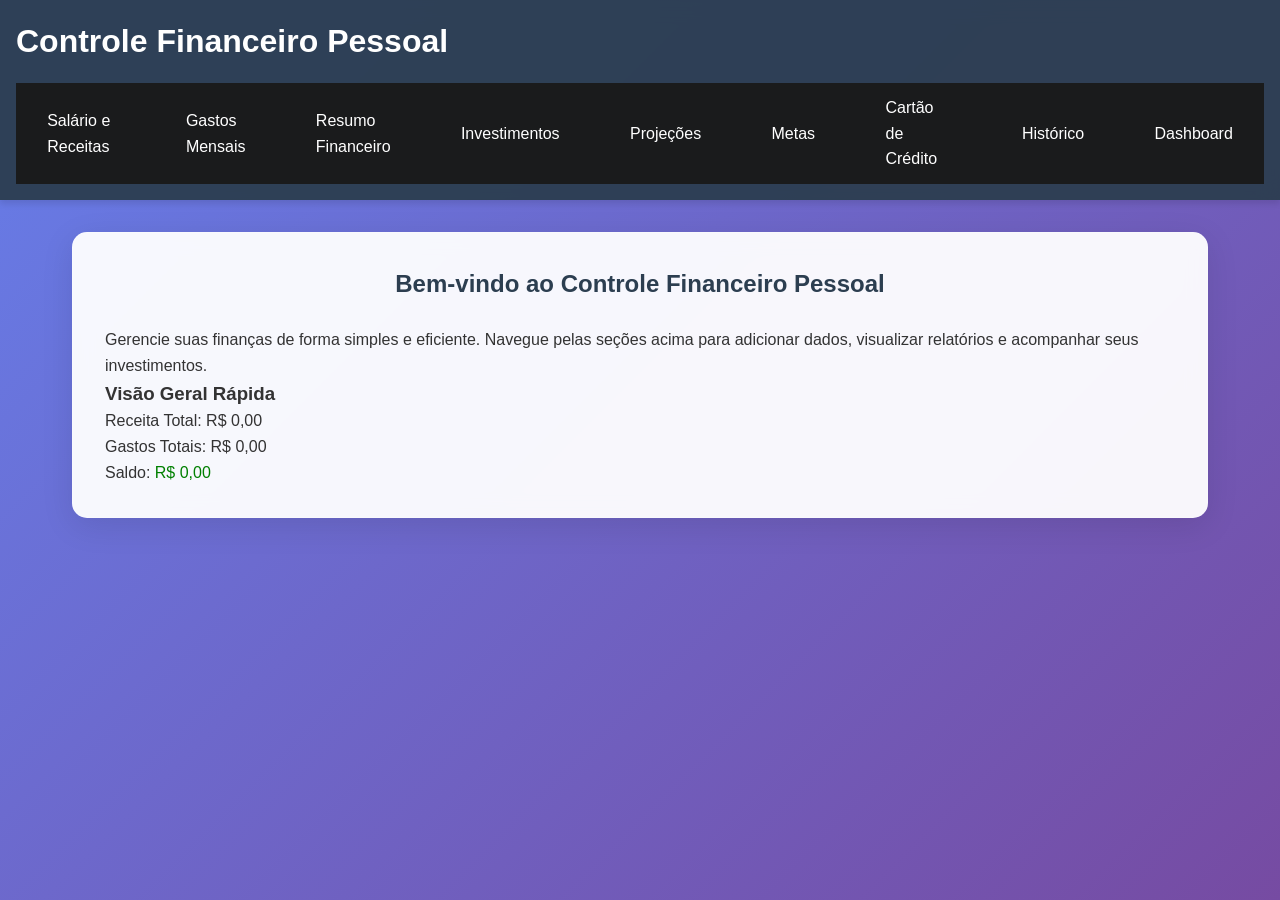
<file: index.html>
<!DOCTYPE html>
<html lang="pt-br">
<head>
    <meta charset="UTF-8">
    <meta name="viewport" content="width=device-width, initial-scale=1.0">
    <title>Controle Financeiro Pessoal</title>
    <link rel="stylesheet" href="styles.css">
</head>
<body>
    <header>
        <h1>Controle Financeiro Pessoal</h1>
        <button class="menu-toggle" onclick="toggleMenu()">☰</button>
        <nav>
            <ul id="nav-menu">
                <li><a href="salario.html">Salário e Receitas</a></li>
                <li><a href="gastos.html">Gastos Mensais</a></li>
                <li><a href="resumo.html">Resumo Financeiro</a></li>
                <li><a href="investimentos.html">Investimentos</a></li>
                <li><a href="projecoes.html">Projeções</a></li>
                <li><a href="metas.html">Metas</a></li>
                <li><a href="cartao.html">Cartão de Crédito</a></li>
                <li><a href="historico.html">Histórico</a></li>
                <li><a href="dashboard.html">Dashboard</a></li>
            </ul>
        </nav>
    </header>

    <main>
        <section id="welcome">
            <h2>Bem-vindo ao Controle Financeiro Pessoal</h2>
            <p>Gerencie suas finanças de forma simples e eficiente. Navegue pelas seções acima para adicionar dados, visualizar relatórios e acompanhar seus investimentos.</p>
            <div class="dashboard-preview">
                <h3>Visão Geral Rápida</h3>
                <p>Receita Total: <span id="receitaTotal">R$ 0,00</span></p>
                <p>Gastos Totais: <span id="gastosTotais">R$ 0,00</span></p>
                <p>Saldo: <span id="saldo">R$ 0,00</span></p>
            </div>
        </section>
    </main>

    <script src="script.js"></script>
</body>
</html>
</file>
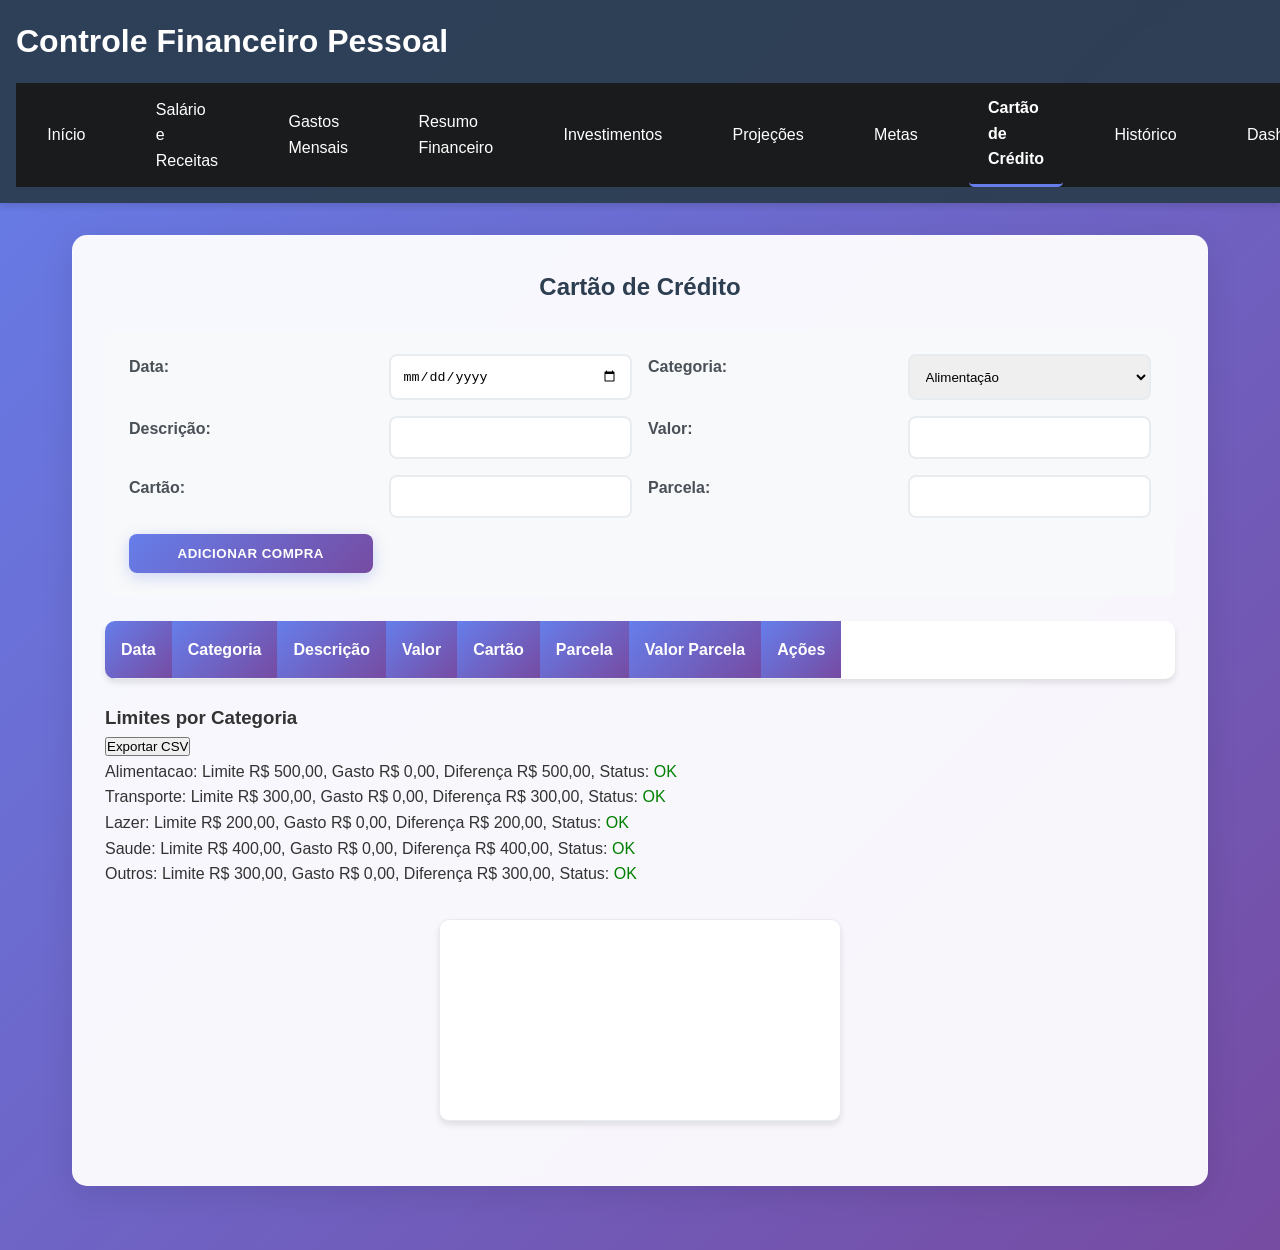
<file: cartao.html>
<!DOCTYPE html>
<html lang="pt-br">
<head>
    <meta charset="UTF-8">
    <meta name="viewport" content="width=device-width, initial-scale=1.0">
    <title>Cartão de Crédito - Controle Financeiro</title>
    <link rel="stylesheet" href="styles.css">
</head>
<body>
    <header>
        <h1>Controle Financeiro Pessoal</h1>
        <button class="menu-toggle" onclick="toggleMenu()">☰</button>
        <nav>
            <ul id="nav-menu">
                <li><a href="index.html">Início</a></li>
                <li><a href="salario.html">Salário e Receitas</a></li>
                <li><a href="gastos.html">Gastos Mensais</a></li>
                <li><a href="resumo.html">Resumo Financeiro</a></li>
                <li><a href="investimentos.html">Investimentos</a></li>
                <li><a href="projecoes.html">Projeções</a></li>
                <li><a href="metas.html">Metas</a></li>
                <li><a href="cartao.html">Cartão de Crédito</a></li>
                <li><a href="historico.html">Histórico</a></li>
                <li><a href="dashboard.html">Dashboard</a></li>
            </ul>
        </nav>
    </header>

    <main>
        <section id="cartao">
            <h2>Cartão de Crédito</h2>
            <form id="cartaoForm">
                <label for="dataCompra">Data:</label>
                <input type="date" id="dataCompra" required>
                <label for="categoriaCompra">Categoria:</label>
                <select id="categoriaCompra" required>
                    <option value="Alimentação">Alimentação</option>
                    <option value="Transporte">Transporte</option>
                    <option value="Lazer">Lazer</option>
                    <option value="Saúde">Saúde</option>
                    <option value="Outros">Outros</option>
                </select>
                <label for="descricaoCompra">Descrição:</label>
                <input type="text" id="descricaoCompra" required>
                <label for="valorCompra">Valor:</label>
                <input type="number" id="valorCompra" step="0.01" required>
                <label for="cartaoUtilizado">Cartão:</label>
                <input type="text" id="cartaoUtilizado" required>
                <label for="parcela">Parcela:</label>
                <input type="number" id="parcela" required>
                <button type="submit" class="btn">Adicionar Compra</button>
            </form>
            <table id="tabelaCartao">
                <thead>
                    <tr>
                        <th>Data</th>
                        <th>Categoria</th>
                        <th>Descrição</th>
                        <th>Valor</th>
                        <th>Cartão</th>
                        <th>Parcela</th>
                        <th>Valor Parcela</th>
                        <th>Ações</th>
                    </tr>
                </thead>
                <tbody></tbody>
            </table>
            <div id="limitesCartao"></div>
            <canvas id="graficoCartao" width="400" height="200"></canvas>
        </section>
    </main>

    <script src="script.js"></script>
</body>
</html>
</file>
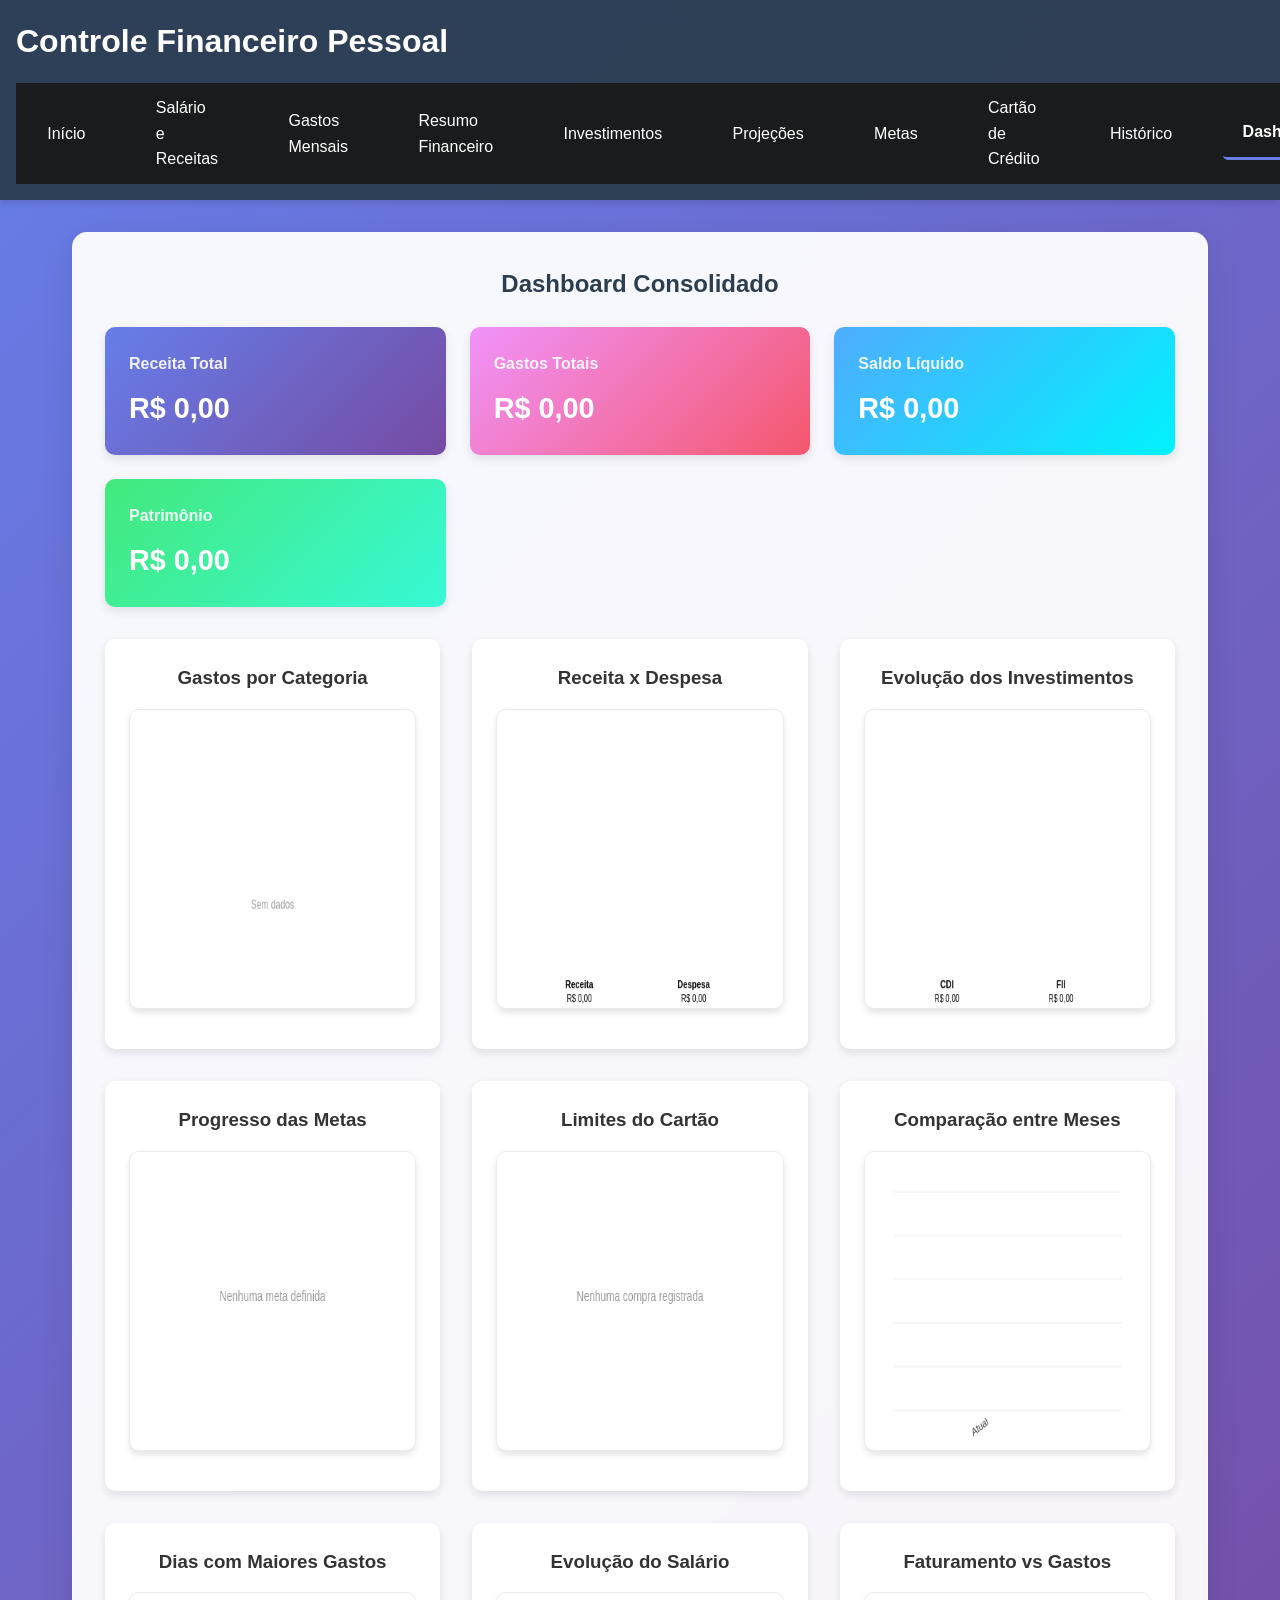
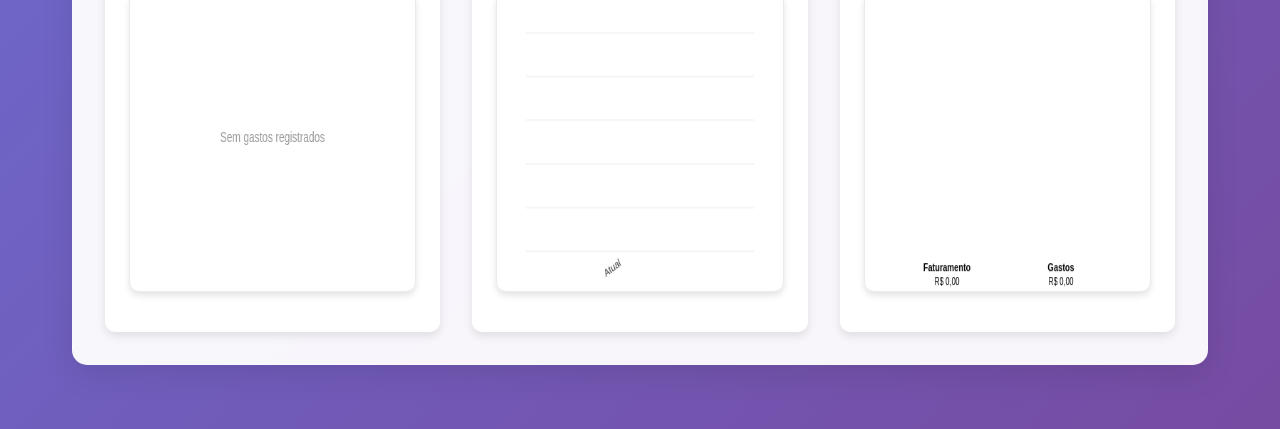
<file: dashboard.html>
<!DOCTYPE html>
<html lang="pt-br">
<head>
    <meta charset="UTF-8">
    <meta name="viewport" content="width=device-width, initial-scale=1.0">
    <title>Dashboard - Controle Financeiro</title>
    <link rel="stylesheet" href="styles.css">
</head>
<body>
    <header>
        <h1>Controle Financeiro Pessoal</h1>
        <button class="menu-toggle" onclick="toggleMenu()">☰</button>
        <nav>
            <ul id="nav-menu">
                <li><a href="index.html">Início</a></li>
                <li><a href="salario.html">Salário e Receitas</a></li>
                <li><a href="gastos.html">Gastos Mensais</a></li>
                <li><a href="resumo.html">Resumo Financeiro</a></li>
                <li><a href="investimentos.html">Investimentos</a></li>
                <li><a href="projecoes.html">Projeções</a></li>
                <li><a href="metas.html">Metas</a></li>
                <li><a href="cartao.html">Cartão de Crédito</a></li>
                <li><a href="historico.html">Histórico</a></li>
                <li><a href="dashboard.html">Dashboard</a></li>
            </ul>
        </nav>
    </header>

    <main>
        <section id="dashboard">
            <h2>Dashboard Consolidado</h2>
            
            <!-- Cards de Indicadores Principais -->
            <div style="display: grid; grid-template-columns: repeat(auto-fit, minmax(250px, 1fr)); gap: 1.5rem; margin-bottom: 2rem;">
                <div style="background: linear-gradient(135deg, #667eea 0%, #764ba2 100%); color: white; padding: 1.5rem; border-radius: 10px; box-shadow: 0 4px 10px rgba(0,0,0,0.1);">
                    <h4 style="margin: 0 0 0.5rem 0; opacity: 0.9;">Receita Total</h4>
                    <p id="dashReceita" style="margin: 0; font-size: 1.8rem; font-weight: bold;">R$ 0,00</p>
                </div>
                <div style="background: linear-gradient(135deg, #f093fb 0%, #f5576c 100%); color: white; padding: 1.5rem; border-radius: 10px; box-shadow: 0 4px 10px rgba(0,0,0,0.1);">
                    <h4 style="margin: 0 0 0.5rem 0; opacity: 0.9;">Gastos Totais</h4>
                    <p id="dashGastos" style="margin: 0; font-size: 1.8rem; font-weight: bold;">R$ 0,00</p>
                </div>
                <div style="background: linear-gradient(135deg, #4facfe 0%, #00f2fe 100%); color: white; padding: 1.5rem; border-radius: 10px; box-shadow: 0 4px 10px rgba(0,0,0,0.1);">
                    <h4 style="margin: 0 0 0.5rem 0; opacity: 0.9;">Saldo Líquido</h4>
                    <p id="dashSaldo" style="margin: 0; font-size: 1.8rem; font-weight: bold; color: white;">R$ 0,00</p>
                </div>
                <div style="background: linear-gradient(135deg, #43e97b 0%, #38f9d7 100%); color: white; padding: 1.5rem; border-radius: 10px; box-shadow: 0 4px 10px rgba(0,0,0,0.1);">
                    <h4 style="margin: 0 0 0.5rem 0; opacity: 0.9;">Patrimônio</h4>
                    <p id="dashPatrimonio" style="margin: 0; font-size: 1.8rem; font-weight: bold;">R$ 0,00</p>
                </div>
            </div>
            
            <!-- Gráficos Principais -->
            <div class="dashboard-grid">
                <div style="background: white; padding: 1.5rem; border-radius: 10px; box-shadow: 0 4px 10px rgba(0,0,0,0.1);">
                    <h3 style="margin-top: 0;">Gastos por Categoria</h3>
                    <canvas id="dashGastosCategoria" width="400" height="300"></canvas>
                </div>
                <div style="background: white; padding: 1.5rem; border-radius: 10px; box-shadow: 0 4px 10px rgba(0,0,0,0.1);">
                    <h3 style="margin-top: 0;">Receita x Despesa</h3>
                    <canvas id="dashReceitaDespesa" width="400" height="300"></canvas>
                </div>
                <div style="background: white; padding: 1.5rem; border-radius: 10px; box-shadow: 0 4px 10px rgba(0,0,0,0.1);">
                    <h3 style="margin-top: 0;">Evolução dos Investimentos</h3>
                    <canvas id="dashInvestimentos" width="400" height="300"></canvas>
                </div>
                <div style="background: white; padding: 1.5rem; border-radius: 10px; box-shadow: 0 4px 10px rgba(0,0,0,0.1);">
                    <h3 style="margin-top: 0;">Progresso das Metas</h3>
                    <canvas id="dashMetas" width="400" height="300"></canvas>
                </div>
                <div style="background: white; padding: 1.5rem; border-radius: 10px; box-shadow: 0 4px 10px rgba(0,0,0,0.1);">
                    <h3 style="margin-top: 0;">Limites do Cartão</h3>
                    <canvas id="dashCartao" width="400" height="300"></canvas>
                </div>
                <div style="background: white; padding: 1.5rem; border-radius: 10px; box-shadow: 0 4px 10px rgba(0,0,0,0.1);">
                    <h3 style="margin-top: 0;">Comparação entre Meses</h3>
                    <canvas id="dashComparacaoMeses" width="400" height="300"></canvas>
                </div>
                <div style="background: white; padding: 1.5rem; border-radius: 10px; box-shadow: 0 4px 10px rgba(0,0,0,0.1);">
                    <h3 style="margin-top: 0;">Dias com Maiores Gastos</h3>
                    <canvas id="dashDiasGastos" width="400" height="300"></canvas>
                </div>
                <div style="background: white; padding: 1.5rem; border-radius: 10px; box-shadow: 0 4px 10px rgba(0,0,0,0.1);">
                    <h3 style="margin-top: 0;">Evolução do Salário</h3>
                    <canvas id="dashSalario" width="400" height="300"></canvas>
                </div>
                <div style="background: white; padding: 1.5rem; border-radius: 10px; box-shadow: 0 4px 10px rgba(0,0,0,0.1);">
                    <h3 style="margin-top: 0;">Faturamento vs Gastos</h3>
                    <canvas id="dashHistorico" width="400" height="300"></canvas>
                </div>
            </div>
        </section>
    </main>

    <script src="script.js"></script>
</body>
</html>
</file>
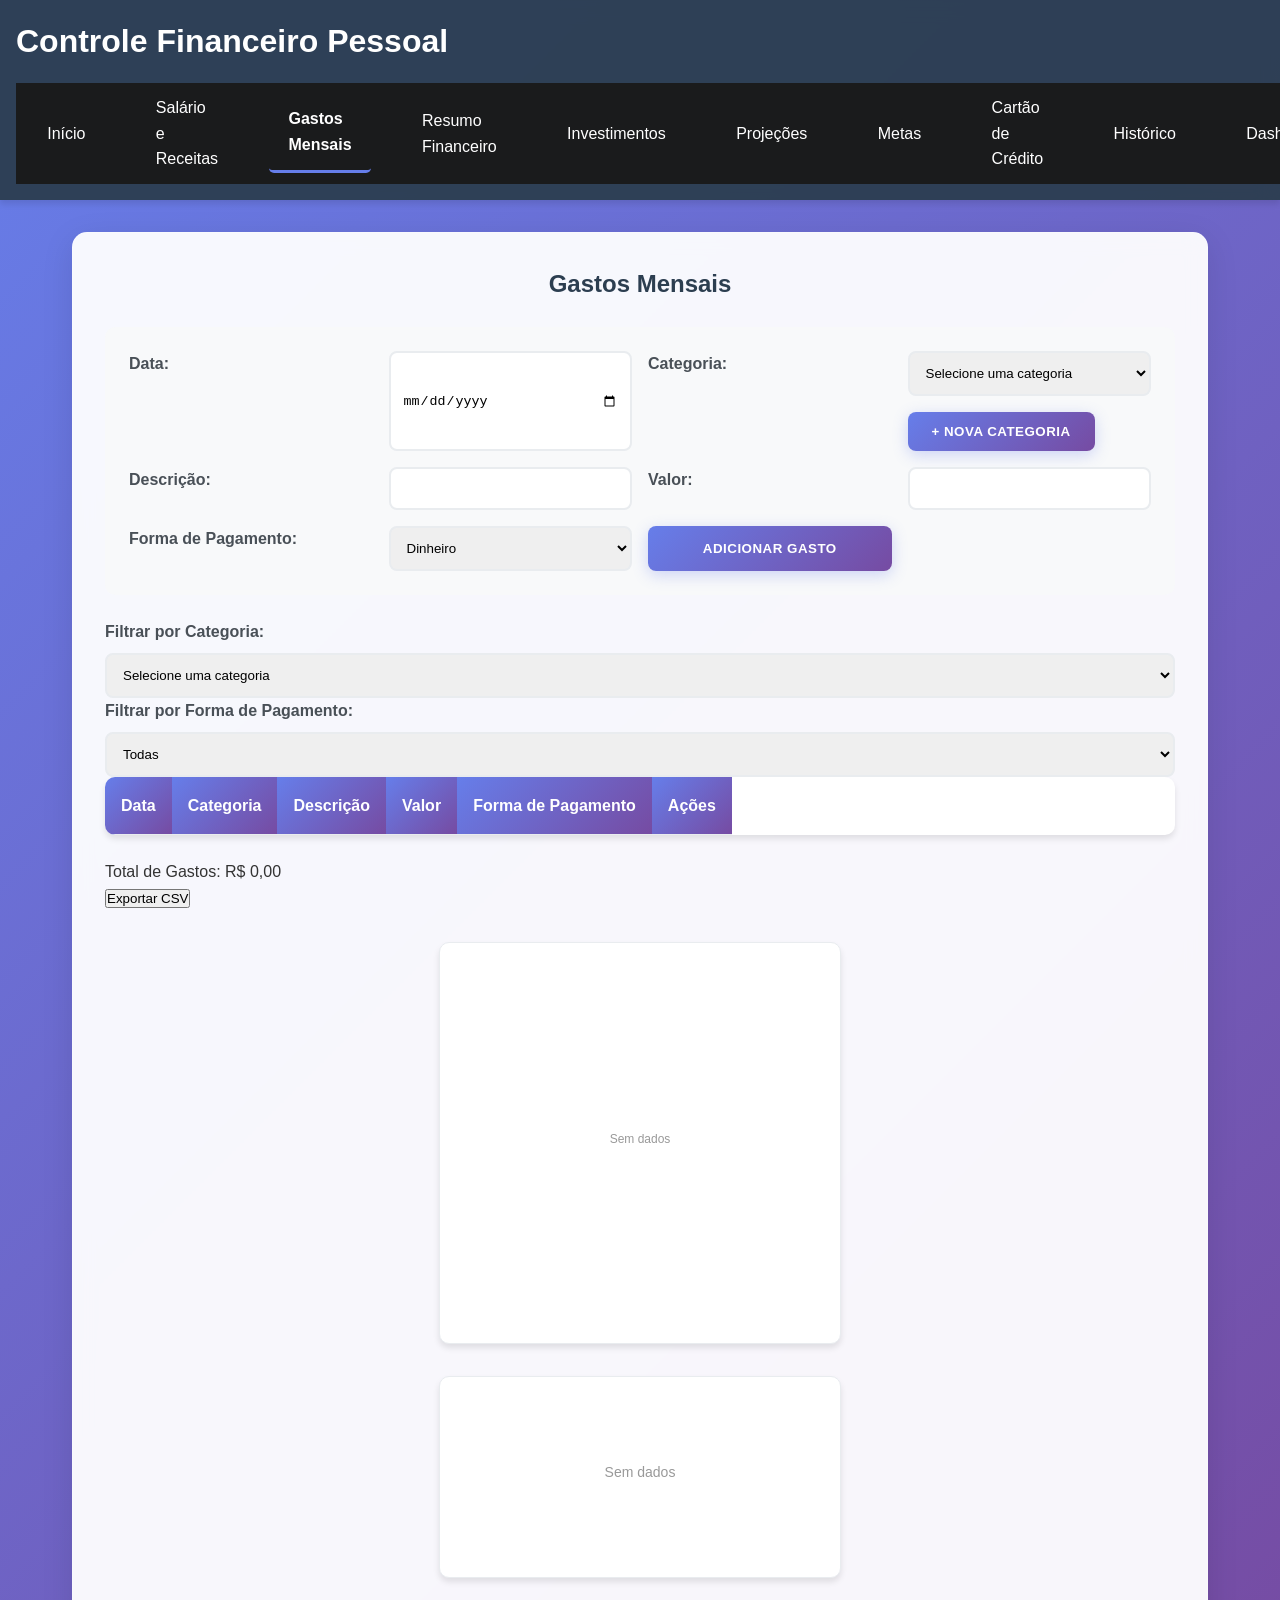
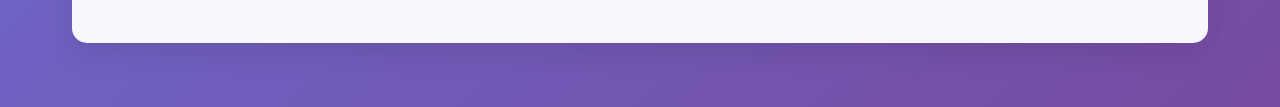
<file: gastos.html>
<!DOCTYPE html>
<html lang="pt-br">
<head>
    <meta charset="UTF-8">
    <meta name="viewport" content="width=device-width, initial-scale=1.0">
    <title>Gastos Mensais - Controle Financeiro</title>
    <link rel="stylesheet" href="styles.css">
</head>
<body>
    <header>
        <h1>Controle Financeiro Pessoal</h1>
        <button class="menu-toggle" onclick="toggleMenu()">☰</button>
        <nav>
            <ul id="nav-menu">
                <li><a href="index.html">Início</a></li>
                <li><a href="salario.html">Salário e Receitas</a></li>
                <li><a href="gastos.html">Gastos Mensais</a></li>
                <li><a href="resumo.html">Resumo Financeiro</a></li>
                <li><a href="investimentos.html">Investimentos</a></li>
                <li><a href="projecoes.html">Projeções</a></li>
                <li><a href="metas.html">Metas</a></li>
                <li><a href="cartao.html">Cartão de Crédito</a></li>
                <li><a href="historico.html">Histórico</a></li>
                <li><a href="dashboard.html">Dashboard</a></li>
            </ul>
        </nav>
    </header>

    <main>
        <section id="gastos">
            <h2>Gastos Mensais</h2>
            <form id="gastosForm">
                <label for="dataGasto">Data:</label>
                <input type="date" id="dataGasto" required>
                <label for="categoriaGasto">Categoria:</label>
                <div style="display: flex; gap: 1rem; align-items: center; flex-wrap: wrap;">
                    <select id="categoriaGasto" required>
                        <option value="">Selecione uma categoria</option>
                        <option value="Alimentação">Alimentação</option>
                        <option value="Mercado">Mercado (Vale)</option>
                        <option value="Transporte">Transporte</option>
                        <option value="Lazer">Lazer</option>
                        <option value="Saúde">Saúde</option>
                        <option value="Outro">Outro</option>
                    </select>
                    <button type="button" onclick="adicionarCategoria()" class="btn">+ Nova Categoria</button>
                </div>
                <label for="descricaoGasto">Descrição:</label>
                <input type="text" id="descricaoGasto" required>
                <label for="valorGasto">Valor:</label>
                <input type="number" id="valorGasto" step="0.01" required>
                <label for="formaPagamento">Forma de Pagamento:</label>
                <select id="formaPagamento" required>
                    <option value="Dinheiro">Dinheiro</option>
                    <option value="Cartão">Cartão</option>
                    <option value="Pix">Pix</option>
                </select>
                <button type="submit" class="btn">Adicionar Gasto</button>
            </form>
            <div id="filtrosGastos">
                <label for="filtroCategoria">Filtrar por Categoria:</label>
                <select id="filtroCategoria">
                    <option value="">Todas</option>
                    <option value="Alimentação">Alimentação</option>
                    <option value="Transporte">Transporte</option>
                    <option value="Lazer">Lazer</option>
                    <option value="Saúde">Saúde</option>
                    <option value="Outros">Outros</option>
                </select>
                <label for="filtroPagamento">Filtrar por Forma de Pagamento:</label>
                <select id="filtroPagamento">
                    <option value="">Todas</option>
                    <option value="Dinheiro">Dinheiro</option>
                    <option value="Cartão">Cartão</option>
                    <option value="Pix">Pix</option>
                </select>
            </div>
            <table id="tabelaGastos">
                <thead>
                    <tr>
                        <th>Data</th>
                        <th>Categoria</th>
                        <th>Descrição</th>
                        <th>Valor</th>
                        <th>Forma de Pagamento</th>
                        <th>Ações</th>
                    </tr>
                </thead>
                <tbody></tbody>
            </table>
            <div id="totalGastos"></div>
            <canvas id="graficoPizza" width="400" height="400"></canvas>
            <canvas id="graficoBarras" width="400" height="200"></canvas>
        </section>
    </main>

    <script src="script.js"></script>
</body>
</html>
</file>
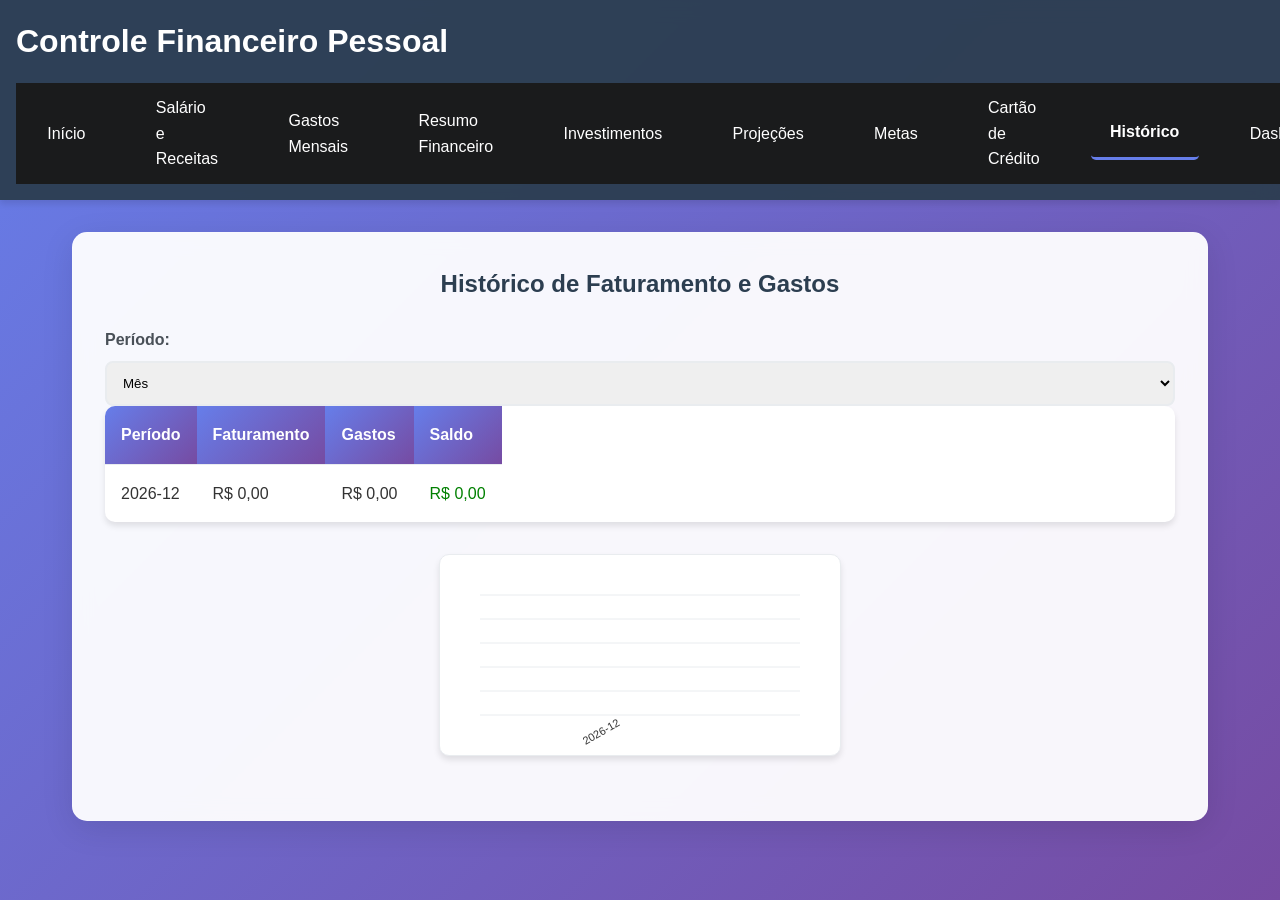
<file: historico.html>
<!DOCTYPE html>
<html lang="pt-br">
<head>
    <meta charset="UTF-8">
    <meta name="viewport" content="width=device-width, initial-scale=1.0">
    <title>Histórico - Controle Financeiro</title>
    <link rel="stylesheet" href="styles.css">
</head>
<body>
    <header>
        <h1>Controle Financeiro Pessoal</h1>
        <button class="menu-toggle" onclick="toggleMenu()">☰</button>
        <nav>
            <ul id="nav-menu">
                <li><a href="index.html">Início</a></li>
                <li><a href="salario.html">Salário e Receitas</a></li>
                <li><a href="gastos.html">Gastos Mensais</a></li>
                <li><a href="resumo.html">Resumo Financeiro</a></li>
                <li><a href="investimentos.html">Investimentos</a></li>
                <li><a href="projecoes.html">Projeções</a></li>
                <li><a href="metas.html">Metas</a></li>
                <li><a href="cartao.html">Cartão de Crédito</a></li>
                <li><a href="historico.html">Histórico</a></li>
                <li><a href="dashboard.html">Dashboard</a></li>
            </ul>
        </nav>
    </header>

    <main>
        <section id="historico">
            <h2>Histórico de Faturamento e Gastos</h2>
            <div id="filtrosHistorico">
                <label for="periodoHistorico">Período:</label>
                <select id="periodoHistorico">
                    <option value="mes">Mês</option>
                    <option value="semana">Semana</option>
                    <option value="dia">Dia</option>
                </select>
            </div>
            <table id="tabelaHistorico">
                <thead>
                    <tr>
                        <th>Período</th>
                        <th>Faturamento</th>
                        <th>Gastos</th>
                        <th>Saldo</th>
                    </tr>
                </thead>
                <tbody></tbody>
            </table>
            <canvas id="graficoHistorico" width="400" height="200"></canvas>
        </section>
    </main>

    <script src="script.js"></script>
</body>
</html>
</file>
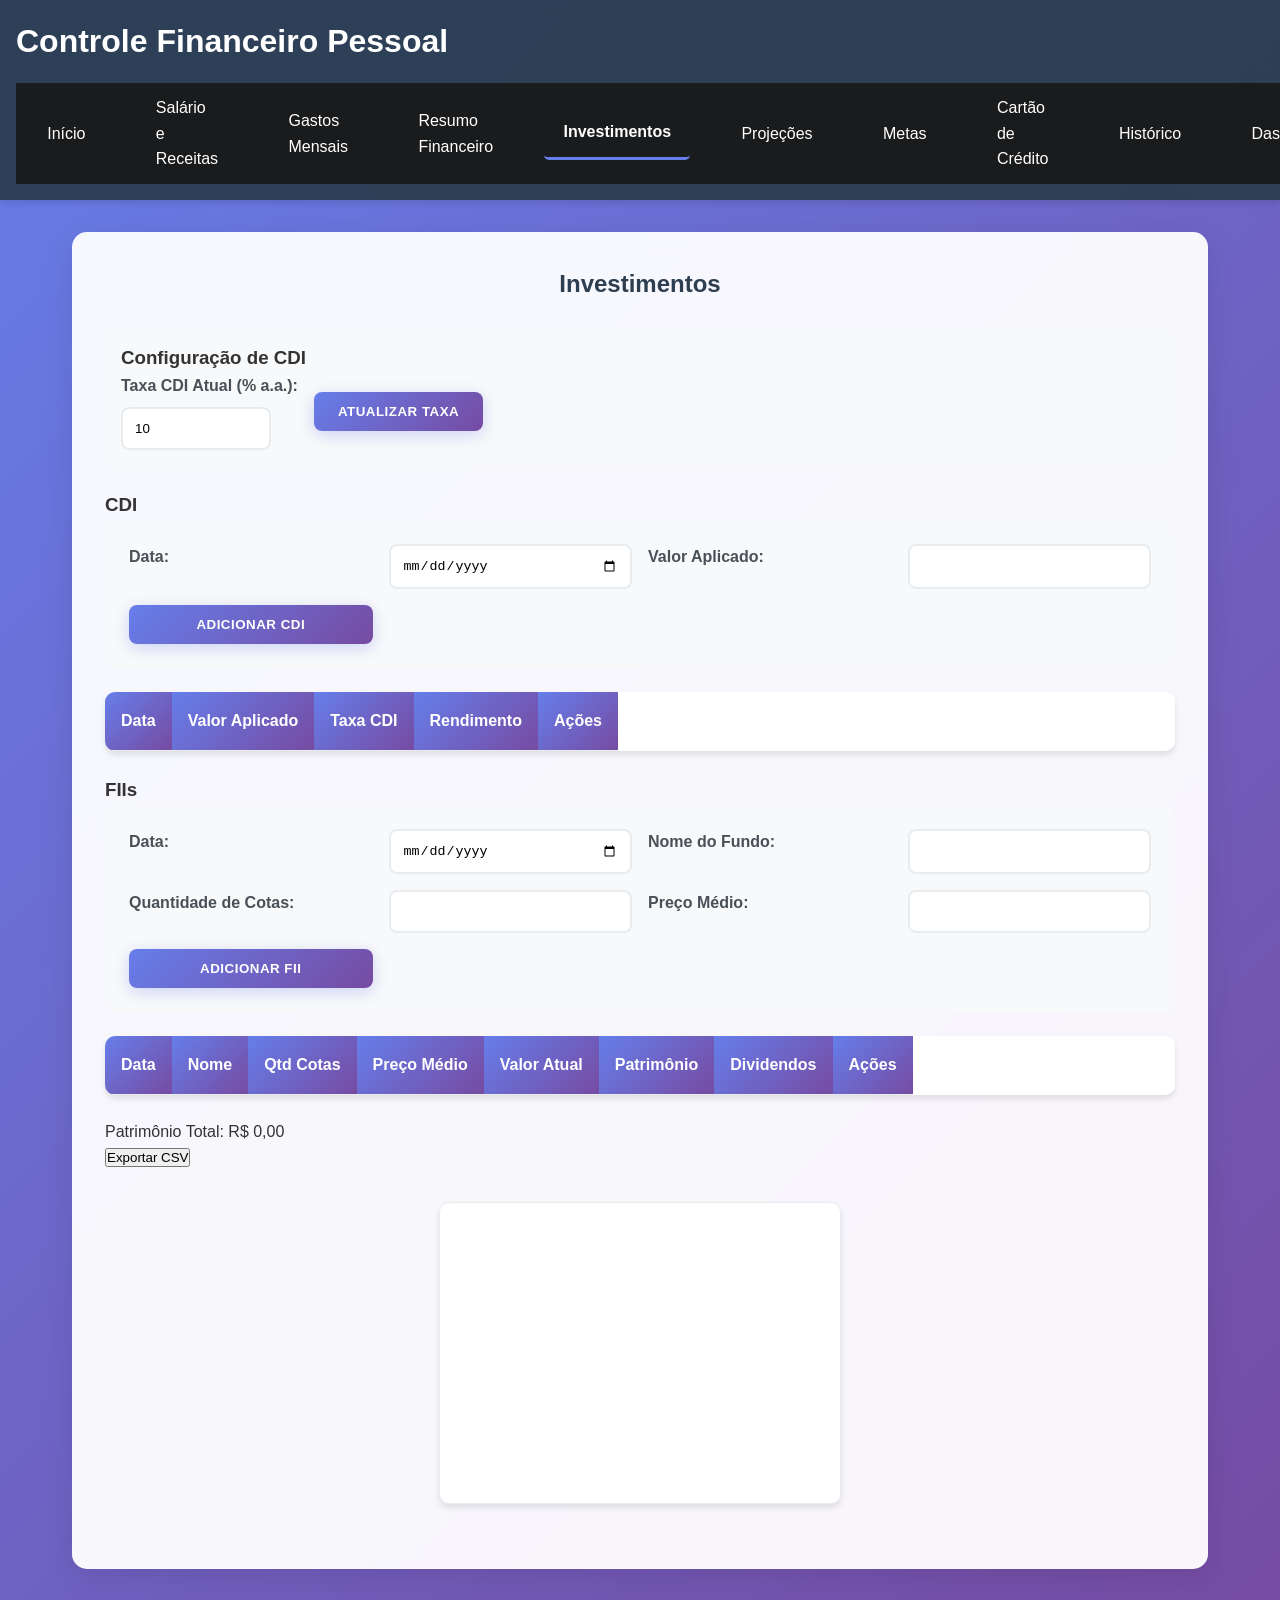
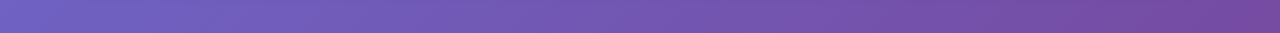
<file: investimentos.html>
<!DOCTYPE html>
<html lang="pt-br">
<head>
    <meta charset="UTF-8">
    <meta name="viewport" content="width=device-width, initial-scale=1.0">
    <title>Investimentos - Controle Financeiro</title>
    <link rel="stylesheet" href="styles.css">
</head>
<body>
    <header>
        <h1>Controle Financeiro Pessoal</h1>
        <button class="menu-toggle" onclick="toggleMenu()">☰</button>
        <nav>
            <ul id="nav-menu">
                <li><a href="index.html">Início</a></li>
                <li><a href="salario.html">Salário e Receitas</a></li>
                <li><a href="gastos.html">Gastos Mensais</a></li>
                <li><a href="resumo.html">Resumo Financeiro</a></li>
                <li><a href="investimentos.html">Investimentos</a></li>
                <li><a href="projecoes.html">Projeções</a></li>
                <li><a href="metas.html">Metas</a></li>
                <li><a href="cartao.html">Cartão de Crédito</a></li>
                <li><a href="historico.html">Histórico</a></li>
                <li><a href="dashboard.html">Dashboard</a></li>
            </ul>
        </nav>
    </header>

    <main>
        <section id="investimentos">
            <h2>Investimentos</h2>
            <div style="background: #f8f9fa; padding: 1rem; border-radius: 10px; margin-bottom: 1.5rem;">
                <h3>Configuração de CDI</h3>
                <div style="display: flex; gap: 1rem; flex-wrap: wrap; align-items: center;">
                    <div>
                        <label for="taxaCDIAtual">Taxa CDI Atual (% a.a.):</label>
                        <input type="number" id="taxaCDIAtual" step="0.01" value="10" style="max-width: 150px;">
                    </div>
                    <button type="button" onclick="atualizarTaxaCDI()" class="btn">Atualizar Taxa</button>
                </div>
            </div>
            <h3>CDI</h3>
            <form id="cdiForm">
                <label for="dataCDI">Data:</label>
                <input type="date" id="dataCDI" required>
                <label for="valorCDI">Valor Aplicado:</label>
                <input type="number" id="valorCDI" step="0.01" required>
                <button type="submit" class="btn">Adicionar CDI</button>
            </form>
            <table id="tabelaCDI">
                <thead>
                    <tr>
                        <th>Data</th>
                        <th>Valor Aplicado</th>
                        <th>Taxa CDI</th>
                        <th>Rendimento</th>
                        <th>Ações</th>
                    </tr>
                </thead>
                <tbody></tbody>
            </table>
            <h3>FIIs</h3>
            <form id="fiiForm">
                <label for="dataFII">Data:</label>
                <input type="date" id="dataFII" required>
                <label for="nomeFII">Nome do Fundo:</label>
                <input type="text" id="nomeFII" required>
                <label for="qtdCotas">Quantidade de Cotas:</label>
                <input type="number" id="qtdCotas" required>
                <label for="precoMedio">Preço Médio:</label>
                <input type="number" id="precoMedio" step="0.01" required>
                <button type="submit" class="btn">Adicionar FII</button>
            </form>
            <table id="tabelaFII">
                <thead>
                    <tr>
                        <th>Data</th>
                        <th>Nome</th>
                        <th>Qtd Cotas</th>
                        <th>Preço Médio</th>
                        <th>Valor Atual</th>
                        <th>Patrimônio</th>
                        <th>Dividendos</th>
                        <th>Ações</th>
                    </tr>
                </thead>
                <tbody></tbody>
            </table>
            <div id="patrimonioTotal"></div>
            <canvas id="graficoInvestimentos" width="400" height="300"></canvas>
        </section>
    </main>

    <script src="script.js"></script>
</body>
</html>
</file>
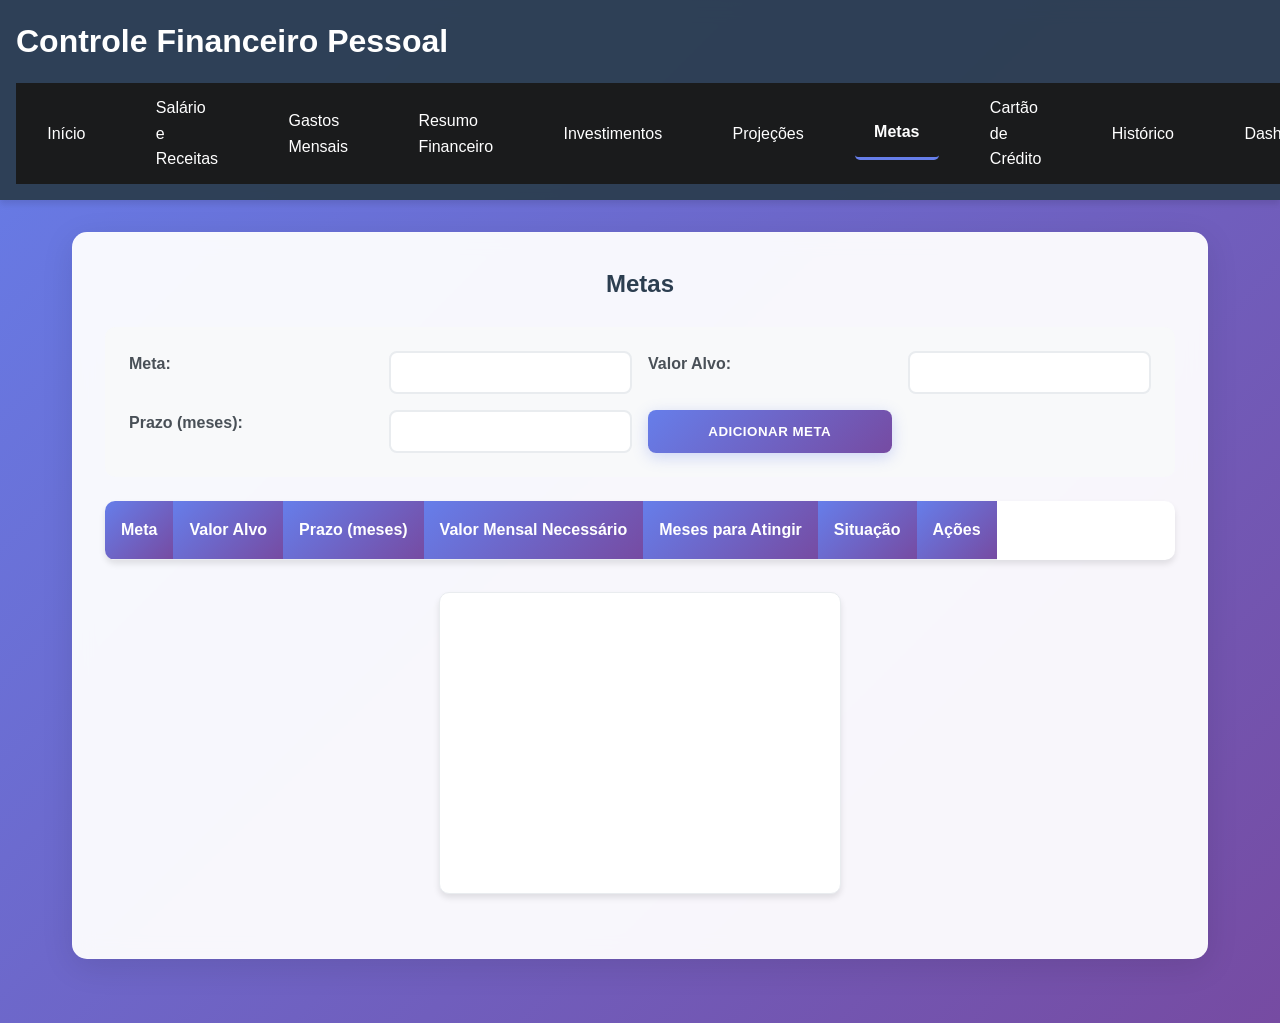
<file: metas.html>
<!DOCTYPE html>
<html lang="pt-br">
<head>
    <meta charset="UTF-8">
    <meta name="viewport" content="width=device-width, initial-scale=1.0">
    <title>Metas - Controle Financeiro</title>
    <link rel="stylesheet" href="styles.css">
</head>
<body>
    <header>
        <h1>Controle Financeiro Pessoal</h1>
        <button class="menu-toggle" onclick="toggleMenu()">☰</button>
        <nav>
            <ul id="nav-menu">
                <li><a href="index.html">Início</a></li>
                <li><a href="salario.html">Salário e Receitas</a></li>
                <li><a href="gastos.html">Gastos Mensais</a></li>
                <li><a href="resumo.html">Resumo Financeiro</a></li>
                <li><a href="investimentos.html">Investimentos</a></li>
                <li><a href="projecoes.html">Projeções</a></li>
                <li><a href="metas.html">Metas</a></li>
                <li><a href="cartao.html">Cartão de Crédito</a></li>
                <li><a href="historico.html">Histórico</a></li>
                <li><a href="dashboard.html">Dashboard</a></li>
            </ul>
        </nav>
    </header>

    <main>
        <section id="metas">
            <h2>Metas</h2>
            <form id="metaForm">
                <label for="nomeMeta">Meta:</label>
                <input type="text" id="nomeMeta" required>
                <label for="valorAlvo">Valor Alvo:</label>
                <input type="number" id="valorAlvo" step="0.01" required>
                <label for="prazoMeta">Prazo (meses):</label>
                <input type="number" id="prazoMeta" required>
                <button type="submit" class="btn">Adicionar Meta</button>
            </form>
            <table id="tabelaMetas">
                <thead>
                    <tr>
                        <th>Meta</th>
                        <th>Valor Alvo</th>
                        <th>Prazo (meses)</th>
                        <th>Valor Mensal Necessário</th>
                        <th>Meses para Atingir</th>
                        <th>Situação</th>
                        <th>Ações</th>
                    </tr>
                </thead>
                <tbody></tbody>
            </table>
            <canvas id="graficoMetas" width="400" height="300"></canvas>
        </section>
    </main>

    <script src="script.js"></script>
</body>
</html>
</file>
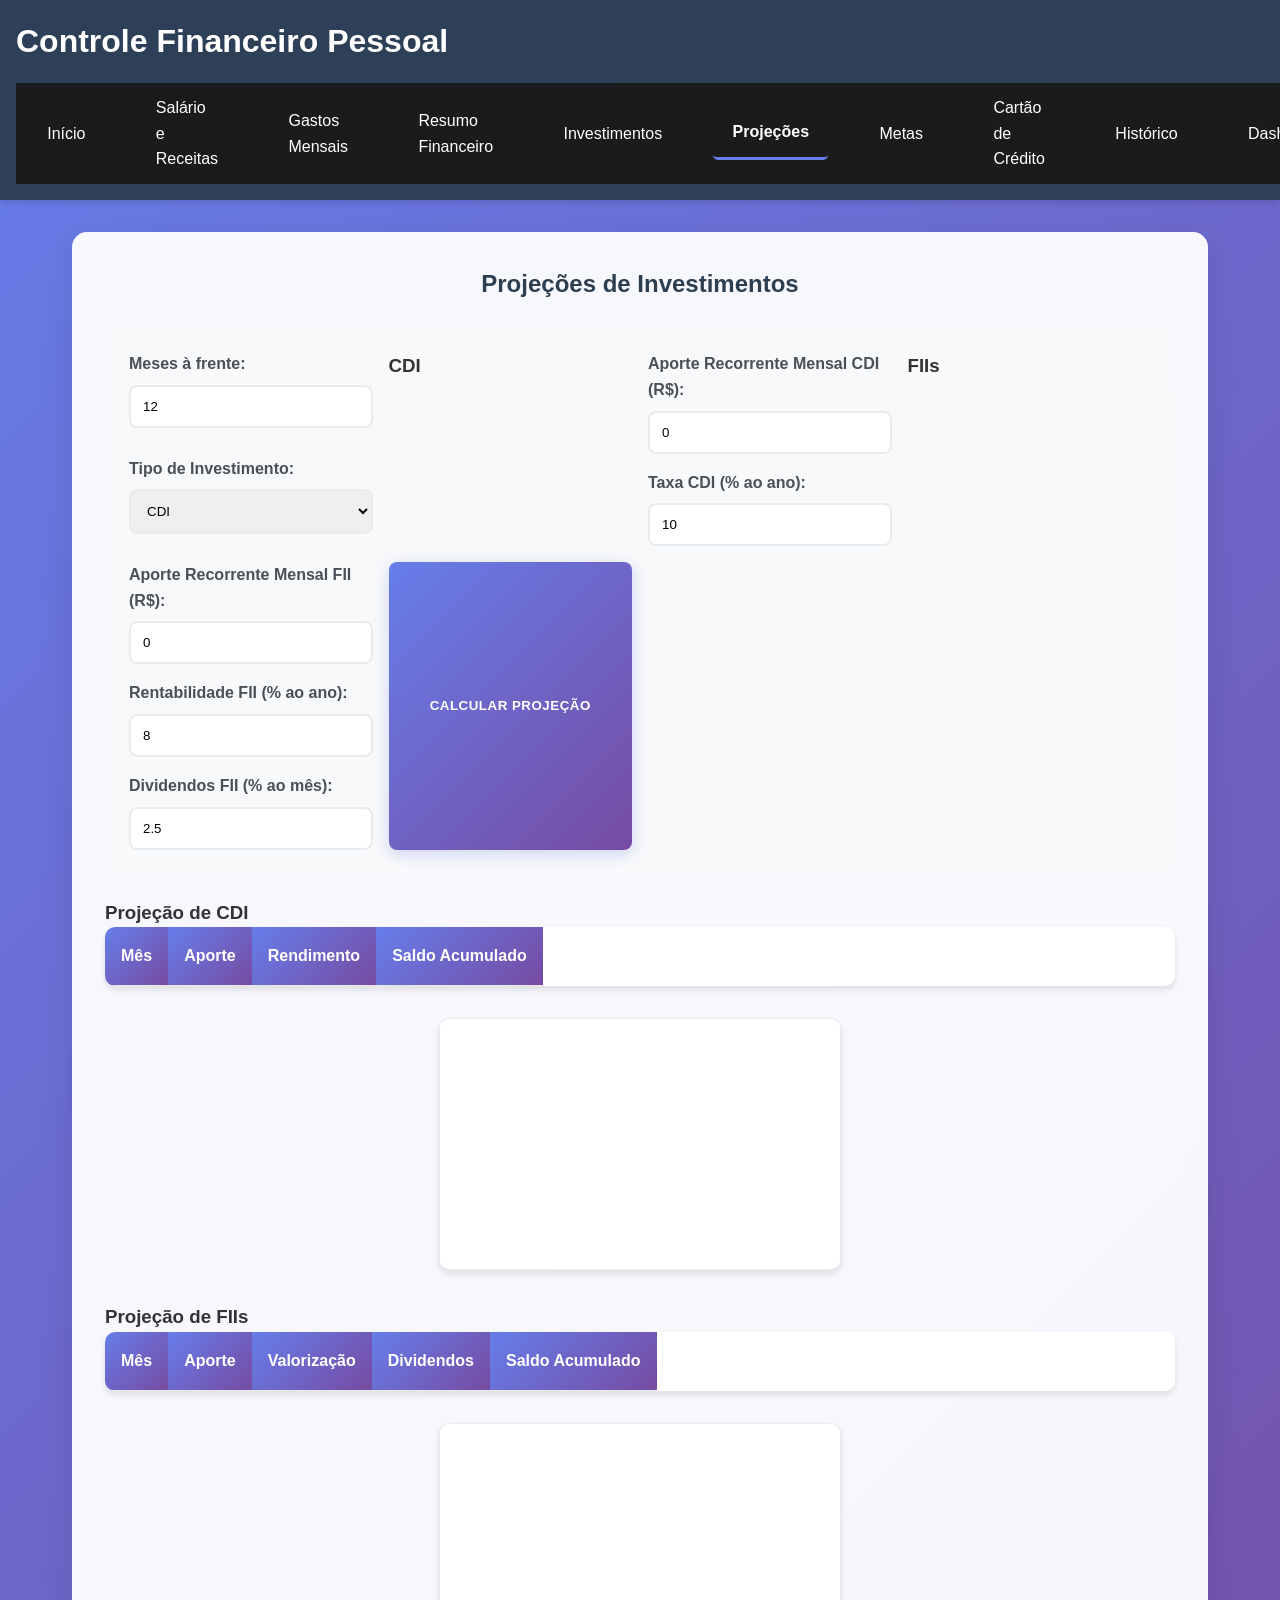
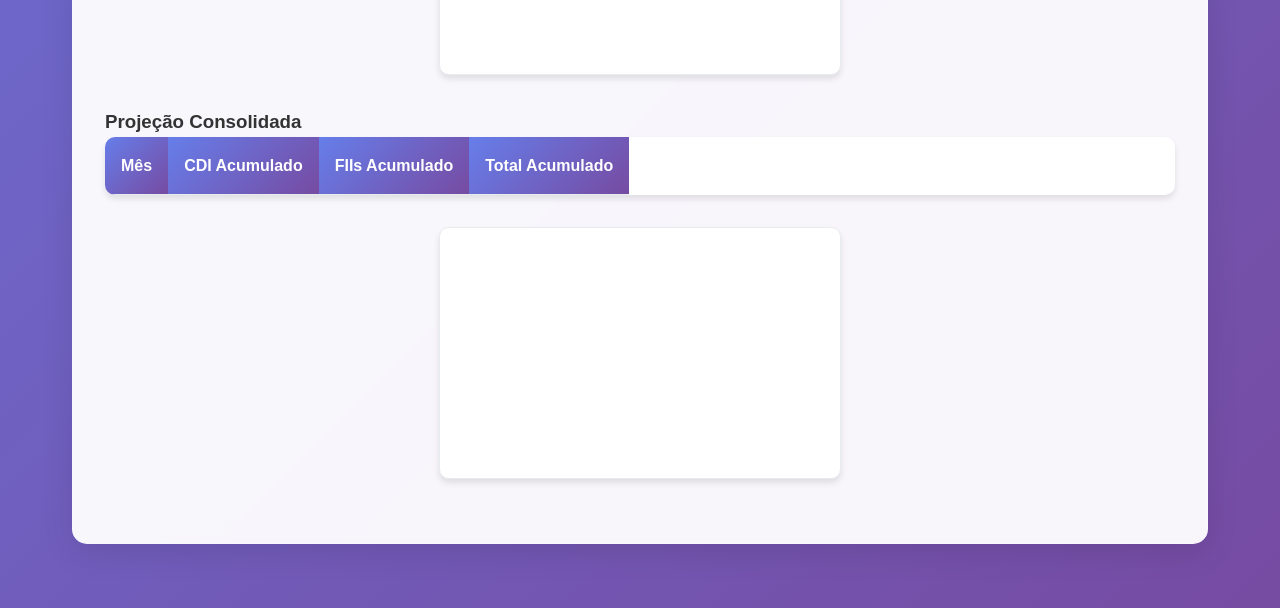
<file: projecoes.html>
<!DOCTYPE html>
<html lang="pt-br">
<head>
    <meta charset="UTF-8">
    <meta name="viewport" content="width=device-width, initial-scale=1.0">
    <title>Projeções - Controle Financeiro</title>
    <link rel="stylesheet" href="styles.css">
</head>
<body>
    <header>
        <h1>Controle Financeiro Pessoal</h1>
        <button class="menu-toggle" onclick="toggleMenu()">☰</button>
        <nav>
            <ul id="nav-menu">
                <li><a href="index.html">Início</a></li>
                <li><a href="salario.html">Salário e Receitas</a></li>
                <li><a href="gastos.html">Gastos Mensais</a></li>
                <li><a href="resumo.html">Resumo Financeiro</a></li>
                <li><a href="investimentos.html">Investimentos</a></li>
                <li><a href="projecoes.html">Projeções</a></li>
                <li><a href="metas.html">Metas</a></li>
                <li><a href="cartao.html">Cartão de Crédito</a></li>
                <li><a href="historico.html">Histórico</a></li>
                <li><a href="dashboard.html">Dashboard</a></li>
            </ul>
        </nav>
    </header>

    <main>
        <section id="projecoes">
            <h2>Projeções de Investimentos</h2>
            
            <form id="projecaoForm">
                <div style="display: grid; grid-template-columns: repeat(auto-fit, minmax(200px, 1fr)); gap: 1rem;">
                    <div>
                        <label for="mesesProjecao">Meses à frente:</label>
                        <input type="number" id="mesesProjecao" value="12" min="1" max="240" required>
                    </div>
                    <div>
                        <label for="tipoProjecao">Tipo de Investimento:</label>
                        <select id="tipoProjecao" required>
                            <option value="cdi">CDI</option>
                            <option value="fii">FIIs</option>
                            <option value="ambos">Ambos</option>
                        </select>
                    </div>
                </div>

                <h3>CDI</h3>
                <div style="display: grid; grid-template-columns: repeat(auto-fit, minmax(200px, 1fr)); gap: 1rem;">
                    <div>
                        <label for="aporteCDI">Aporte Recorrente Mensal CDI (R$):</label>
                        <input type="number" id="aporteCDI" step="0.01" value="0">
                    </div>
                    <div>
                        <label for="taxaCDI">Taxa CDI (% ao ano):</label>
                        <input type="number" id="taxaCDI" step="0.01" value="10" required>
                    </div>
                </div>

                <h3>FIIs</h3>
                <div style="display: grid; grid-template-columns: repeat(auto-fit, minmax(200px, 1fr)); gap: 1rem;">
                    <div>
                        <label for="aporteFII">Aporte Recorrente Mensal FII (R$):</label>
                        <input type="number" id="aporteFII" step="0.01" value="0">
                    </div>
                    <div>
                        <label for="rentabilidadeFII">Rentabilidade FII (% ao ano):</label>
                        <input type="number" id="rentabilidadeFII" step="0.01" value="8" required>
                    </div>
                    <div>
                        <label for="dividendosFII">Dividendos FII (% ao mês):</label>
                        <input type="number" id="dividendosFII" step="0.01" value="2.5" required>
                    </div>
                </div>

                <button type="submit" class="btn">Calcular Projeção</button>
            </form>

            <h3>Projeção de CDI</h3>
            <table id="tabelaProjecoesCDI">
                <thead>
                    <tr>
                        <th>Mês</th>
                        <th>Aporte</th>
                        <th>Rendimento</th>
                        <th>Saldo Acumulado</th>
                    </tr>
                </thead>
                <tbody></tbody>
            </table>
            <canvas id="graficoProjecoesCDI" width="400" height="250"></canvas>

            <h3>Projeção de FIIs</h3>
            <table id="tabelaProjecoesFII">
                <thead>
                    <tr>
                        <th>Mês</th>
                        <th>Aporte</th>
                        <th>Valorização</th>
                        <th>Dividendos</th>
                        <th>Saldo Acumulado</th>
                    </tr>
                </thead>
                <tbody></tbody>
            </table>
            <canvas id="graficoProjecoesFII" width="400" height="250"></canvas>

            <h3>Projeção Consolidada</h3>
            <table id="tabelaProjecoes">
                <thead>
                    <tr>
                        <th>Mês</th>
                        <th>CDI Acumulado</th>
                        <th>FIIs Acumulado</th>
                        <th>Total Acumulado</th>
                    </tr>
                </thead>
                <tbody></tbody>
            </table>
            <canvas id="graficoProjecoes" width="400" height="250"></canvas>
        </section>
    </main>

    <script src="script.js"></script>
</body>
</html>
</file>
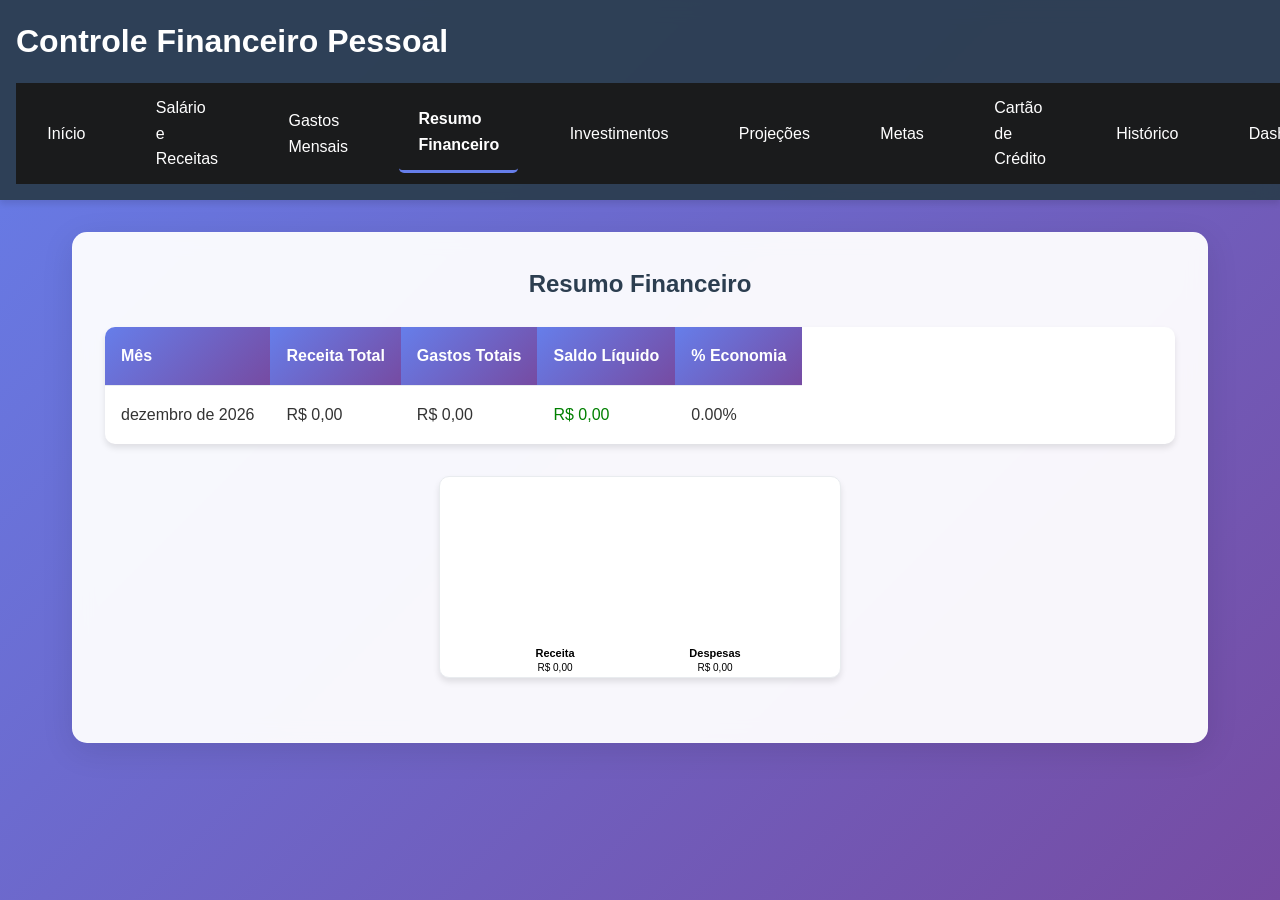
<file: resumo.html>
<!DOCTYPE html>
<html lang="pt-br">
<head>
    <meta charset="UTF-8">
    <meta name="viewport" content="width=device-width, initial-scale=1.0">
    <title>Resumo Financeiro - Controle Financeiro</title>
    <link rel="stylesheet" href="styles.css">
</head>
<body>
    <header>
        <h1>Controle Financeiro Pessoal</h1>
        <button class="menu-toggle" onclick="toggleMenu()">☰</button>
        <nav>
            <ul id="nav-menu">
                <li><a href="index.html">Início</a></li>
                <li><a href="salario.html">Salário e Receitas</a></li>
                <li><a href="gastos.html">Gastos Mensais</a></li>
                <li><a href="resumo.html">Resumo Financeiro</a></li>
                <li><a href="investimentos.html">Investimentos</a></li>
                <li><a href="projecoes.html">Projeções</a></li>
                <li><a href="metas.html">Metas</a></li>
                <li><a href="cartao.html">Cartão de Crédito</a></li>
                <li><a href="historico.html">Histórico</a></li>
                <li><a href="dashboard.html">Dashboard</a></li>
            </ul>
        </nav>
    </header>

    <main>
        <section id="resumo">
            <h2>Resumo Financeiro</h2>
            <table id="tabelaResumo">
                <thead>
                    <tr>
                        <th>Mês</th>
                        <th>Receita Total</th>
                        <th>Gastos Totais</th>
                        <th>Saldo Líquido</th>
                        <th>% Economia</th>
                    </tr>
                </thead>
                <tbody></tbody>
            </table>
            <canvas id="graficoResumo" width="400" height="200"></canvas>
        </section>
    </main>

    <script src="script.js"></script>
</body>
</html>
</file>
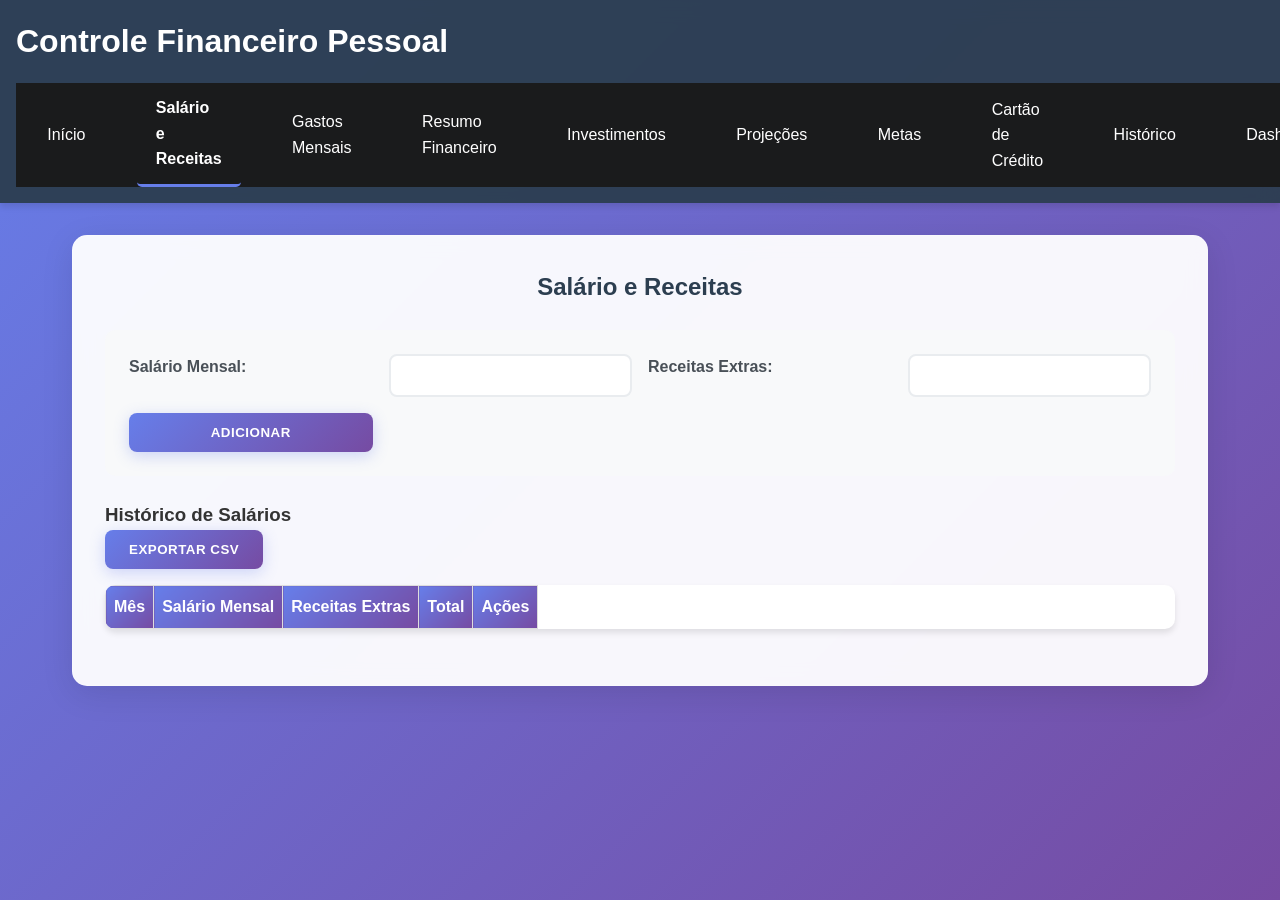
<file: salario.html>
<!DOCTYPE html>
<html lang="pt-br">
<head>
    <meta charset="UTF-8">
    <meta name="viewport" content="width=device-width, initial-scale=1.0">
    <title>Salário e Receitas - Controle Financeiro</title>
    <link rel="stylesheet" href="styles.css">
</head>
<body>
    <header>
        <h1>Controle Financeiro Pessoal</h1>
        <button class="menu-toggle" onclick="toggleMenu()">☰</button>
        <nav>
            <ul id="nav-menu">
                <li><a href="index.html">Início</a></li>
                <li><a href="salario.html">Salário e Receitas</a></li>
                <li><a href="gastos.html">Gastos Mensais</a></li>
                <li><a href="resumo.html">Resumo Financeiro</a></li>
                <li><a href="investimentos.html">Investimentos</a></li>
                <li><a href="projecoes.html">Projeções</a></li>
                <li><a href="metas.html">Metas</a></li>
                <li><a href="cartao.html">Cartão de Crédito</a></li>
                <li><a href="historico.html">Histórico</a></li>
                <li><a href="dashboard.html">Dashboard</a></li>
            </ul>
        </nav>
    </header>

    <main>
        <section id="salario">
            <h2>Salário e Receitas</h2>
            <form id="salarioForm">
                <label for="salarioMensal">Salário Mensal:</label>
                <input type="number" id="salarioMensal" step="0.01" required>
                <label for="receitasExtras">Receitas Extras:</label>
                <input type="number" id="receitasExtras" step="0.01" required>
                <button type="submit" class="btn">Adicionar</button>
            </form>
            <div id="historicoSalario"></div>
        </section>
    </main>

    <script src="script.js"></script>
</body>
</html>
</file>
<file: styles.css>
/* Reset básico */
* {
    margin: 0;
    padding: 0;
    box-sizing: border-box;
}

body {
    font-family: 'Segoe UI', Tahoma, Geneva, Verdana, sans-serif;
    line-height: 1.6;
    color: #333;
    background: linear-gradient(135deg, #667eea 0%, #764ba2 100%);
    min-height: 100vh;
}

header {
    background: rgba(44, 62, 80, 0.95);
    color: #fff;
    padding: 1rem;
    display: flex;
    flex-wrap: wrap;
    justify-content: space-between;
    align-items: center;
    gap: 1rem;
    backdrop-filter: blur(10px);
    box-shadow: 0 4px 6px rgba(0,0,0,0.1);
}

nav ul {
    list-style: none;
    display: flex;
    flex-direction: column;
    gap: 0.5rem;
    padding: 0;
    margin: 0;
}

nav li {
    margin: 0;
}

nav a {
    color: #fff;
    text-decoration: none;
    padding: 0.5rem 1rem;
    border-radius: 5px;
    transition: background-color 0.3s, transform 0.2s;
}

nav a:hover {
    background-color: rgba(255,255,255,0.2);
    transform: translateY(-2px);
}

nav a.active {
    border-bottom: 3px solid #667eea;
    font-weight: 600;
}

main {
    max-width: 1200px;
    margin: 0 auto;
    padding: 2rem;
}

section {
    margin-bottom: 2rem;
    background: rgba(255, 255, 255, 0.95);
    padding: 2rem;
    border-radius: 15px;
    box-shadow: 0 8px 32px rgba(0,0,0,0.1);
    backdrop-filter: blur(10px);
    border: 1px solid rgba(255,255,255,0.2);
}

h2 {
    margin-bottom: 1.5rem;
    color: #2c3e50;
    font-weight: 600;
    text-align: center;
}

form {
    display: grid;
    grid-template-columns: repeat(auto-fit, minmax(200px, 1fr));
    gap: 1rem;
    margin-bottom: 1.5rem;
    background: #f8f9fa;
    padding: 1.5rem;
    border-radius: 10px;
}

label {
    display: block;
    margin-bottom: 0.5rem;
    font-weight: 600;
    color: #495057;
}

input, select {
    padding: 0.75rem;
    border: 2px solid #e9ecef;
    border-radius: 8px;
    width: 100%;
    transition: border-color 0.3s, box-shadow 0.3s;
}

input:focus, select:focus {
    outline: none;
    border-color: #667eea;
    box-shadow: 0 0 0 3px rgba(102, 126, 234, 0.1);
}

.btn {
    background: linear-gradient(135deg, #667eea 0%, #764ba2 100%);
    color: #fff;
    border: none;
    padding: 0.75rem 1.5rem;
    border-radius: 8px;
    cursor: pointer;
    transition: all 0.3s ease;
    font-weight: 600;
    text-transform: uppercase;
    letter-spacing: 0.5px;
    box-shadow: 0 4px 15px rgba(102, 126, 234, 0.3);
}

.btn:hover {
    transform: translateY(-3px);
    box-shadow: 0 6px 20px rgba(102, 126, 234, 0.5);
    background: linear-gradient(135deg, #764ba2 0%, #667eea 100%);
}

.btn:active {
    transform: translateY(-1px);
    box-shadow: 0 2px 10px rgba(102, 126, 234, 0.3);
}

.btn-edit {
    background: linear-gradient(135deg, #3498db 0%, #2980b9 100%);
    font-size: 0.8rem;
    padding: 0.4rem 0.8rem;
    margin: 0 0.2rem;
    box-shadow: 0 2px 10px rgba(52, 152, 219, 0.3);
}

.btn-edit:hover {
    transform: translateY(-2px);
    box-shadow: 0 4px 15px rgba(52, 152, 219, 0.5);
    background: linear-gradient(135deg, #2980b9 0%, #3498db 100%);
}

.btn-delete {
    background: linear-gradient(135deg, #e74c3c 0%, #c0392b 100%);
    font-size: 0.8rem;
    padding: 0.4rem 0.8rem;
    box-shadow: 0 2px 10px rgba(231, 76, 60, 0.3);
}

.btn-delete:hover {
    transform: translateY(-2px);
    box-shadow: 0 4px 15px rgba(231, 76, 60, 0.5);
    background: linear-gradient(135deg, #c0392b 0%, #e74c3c 100%);
}

.modal {
    display: none;
    position: fixed;
    z-index: 1000;
    left: 0;
    top: 0;
    width: 100%;
    height: 100%;
    background-color: rgba(0,0,0,0.4);
    justify-content: center;
    align-items: center;
}

.modal.active {
    display: flex;
}

.modal-content {
    background: white;
    padding: 2rem;
    border-radius: 15px;
    box-shadow: 0 8px 32px rgba(0,0,0,0.2);
    max-width: 500px;
    width: 90%;
}

.close-modal {
    cursor: pointer;
    font-size: 1.5rem;
    color: #999;
    float: right;
    font-weight: bold;
}

.close-modal:hover {
    color: #000;
}

table {
    width: 100%;
    display: block;
    overflow-x: auto;
    border-collapse: collapse;
    margin-bottom: 1.5rem;
    background: #fff;
    border-radius: 10px;
    box-shadow: 0 4px 6px rgba(0,0,0,0.1);
}

table::-webkit-scrollbar {
    height: 8px;
}

table::-webkit-scrollbar-track {
    background: rgba(0,0,0,0.05);
}

table::-webkit-scrollbar-thumb {
    background: rgba(102,126,234,0.5);
    border-radius: 10px;
}

th, td {
    padding: 1rem;
    border-bottom: 1px solid #e9ecef;
    text-align: left;
}

th {
    background: linear-gradient(135deg, #667eea 0%, #764ba2 100%);
    color: #fff;
    font-weight: 600;
}

tbody tr {
    transition: all 0.3s ease;
}

tbody tr:hover {
    background-color: #f8f9fa;
    transform: translateX(2px);
    box-shadow: inset 2px 0 0 #667eea;
}

tbody tr:last-child td {
    border-bottom: none;
}

canvas {
    margin: 1rem auto;
    border: 1px solid #e9ecef;
    border-radius: 10px;
    background: #fff;
    box-shadow: 0 4px 6px rgba(0,0,0,0.1);
    max-width: 100%;
    height: auto !important;
}

.dashboard-grid {
    display: grid;
    grid-template-columns: repeat(auto-fit, minmax(450px, 1fr));
    gap: 2rem;
    margin-top: 2rem;
}

.dashboard-grid > div {
    display: flex;
    flex-direction: column;
    align-items: center;
    justify-content: center;
    background: #fff;
    padding: 1.5rem;
    border-radius: 10px;
    box-shadow: 0 4px 10px rgba(0,0,0,0.1);
    transition: all 0.3s ease;
}

.dashboard-grid > div:hover {
    transform: translateY(-5px);
    box-shadow: 0 8px 20px rgba(0,0,0,0.15);
}

.dashboard-grid canvas {
    width: 100% !important;
    height: 300px !important;
    margin: 1rem 0;
}

/* Menu Hamburger */
.menu-toggle {
    display: none;
    background: none;
    border: none;
    color: #fff;
    font-size: 2rem;
    cursor: pointer;
    transition: transform 0.3s;
    padding: 0.5rem;
}

.menu-toggle:hover {
    transform: scale(1.1);
}

header {
    position: relative;
}

nav {
    background: rgba(26, 26, 26, 0.95);
    backdrop-filter: blur(10px);
}

nav ul {
    transition: all 0.3s ease;
    overflow: hidden;
    display: flex;
    flex-direction: column;
}

nav ul.closed {
    max-height: 0;
    display: none;
}

nav li {
    transition: all 0.2s;
}

nav a {
    transition: all 0.3s;
    display: block;
}

nav a:hover {
    background-color: rgba(255,255,255,0.3);
    transform: translateX(5px);
}

/* Canvas responsivo */
canvas {
    display: block;
    margin: 2rem auto;
    max-width: 100%;
    border: 1px solid #e9ecef;
    border-radius: 10px;
    background: #fff;
    box-shadow: 0 4px 6px rgba(0,0,0,0.1);
}

.canvas-container {
    display: flex;
    justify-content: center;
    align-items: center;
    margin: 2rem 0;
    padding: 1rem;
    background: #f8f9fa;
    border-radius: 10px;
}

/* Responsividade */
@media (max-width: 768px) {
    header {
        padding: 0.5rem !important;
    }
    
    .menu-toggle {
        display: block;
        position: absolute;
        top: 0.5rem;
        right: 1rem;
    }
    
    h1 {
        font-size: 1.2rem !important;
        margin-right: 3rem;
    }
    
    nav {
        width: 100%;
    }
    
    nav ul {
        flex-direction: column;
        background: rgba(26, 26, 26, 0.98);
        padding: 0;
        margin: 0;
    }
    
    nav ul.closed {
        display: none;
    }
    
    nav li {
        margin: 0 !important;
        border-bottom: 1px solid rgba(255,255,255,0.1);
    }
    
    nav a {
        padding: 1rem ! important;
        display: block;
    }
    
    form {
        grid-template-columns: 1fr;
    }
    
    input, select {
        max-width: none;
    }
    
    table {
        font-size: 0.75rem;
    }
    
    th, td {
        padding: 0.4rem;
    }
    
    .dashboard-grid {
        grid-template-columns: 1fr;
    }
    
    canvas {
        width: 100% !important;
        height: 250px !important;
    }
    
    .dashboard-grid canvas {
        height: 250px !important;
    }
    
    main {
        padding: 1rem;
    }
    
    section {
        padding: 1rem;
        border-radius: 10px;
    }
}

@media (max-width: 480px) {
    h1 {
        font-size: 1rem !important;
        margin-right: 2.5rem;
    }
    
    .btn {
        padding: 0.5rem 1rem;
        font-size: 0.8rem;
    }
    
    .dashboard-grid {
        gap: 1rem;
    }
    
    canvas {
        height: 200px !important;
    }
}

@media (min-width: 769px) {
    .menu-toggle {
        display: none;
    }
    
    nav ul {
        flex-direction: row;
        justify-content: center;
        align-items: center;
    }
    
    nav li {
        margin: 0 0.75rem;
    }
    
    nav a {
        padding: 0.75rem 1.2rem;
    }
    
    .dashboard-grid {
        grid-template-columns: repeat(auto-fit, minmax(300px, 1fr));
    }
}
</file>
